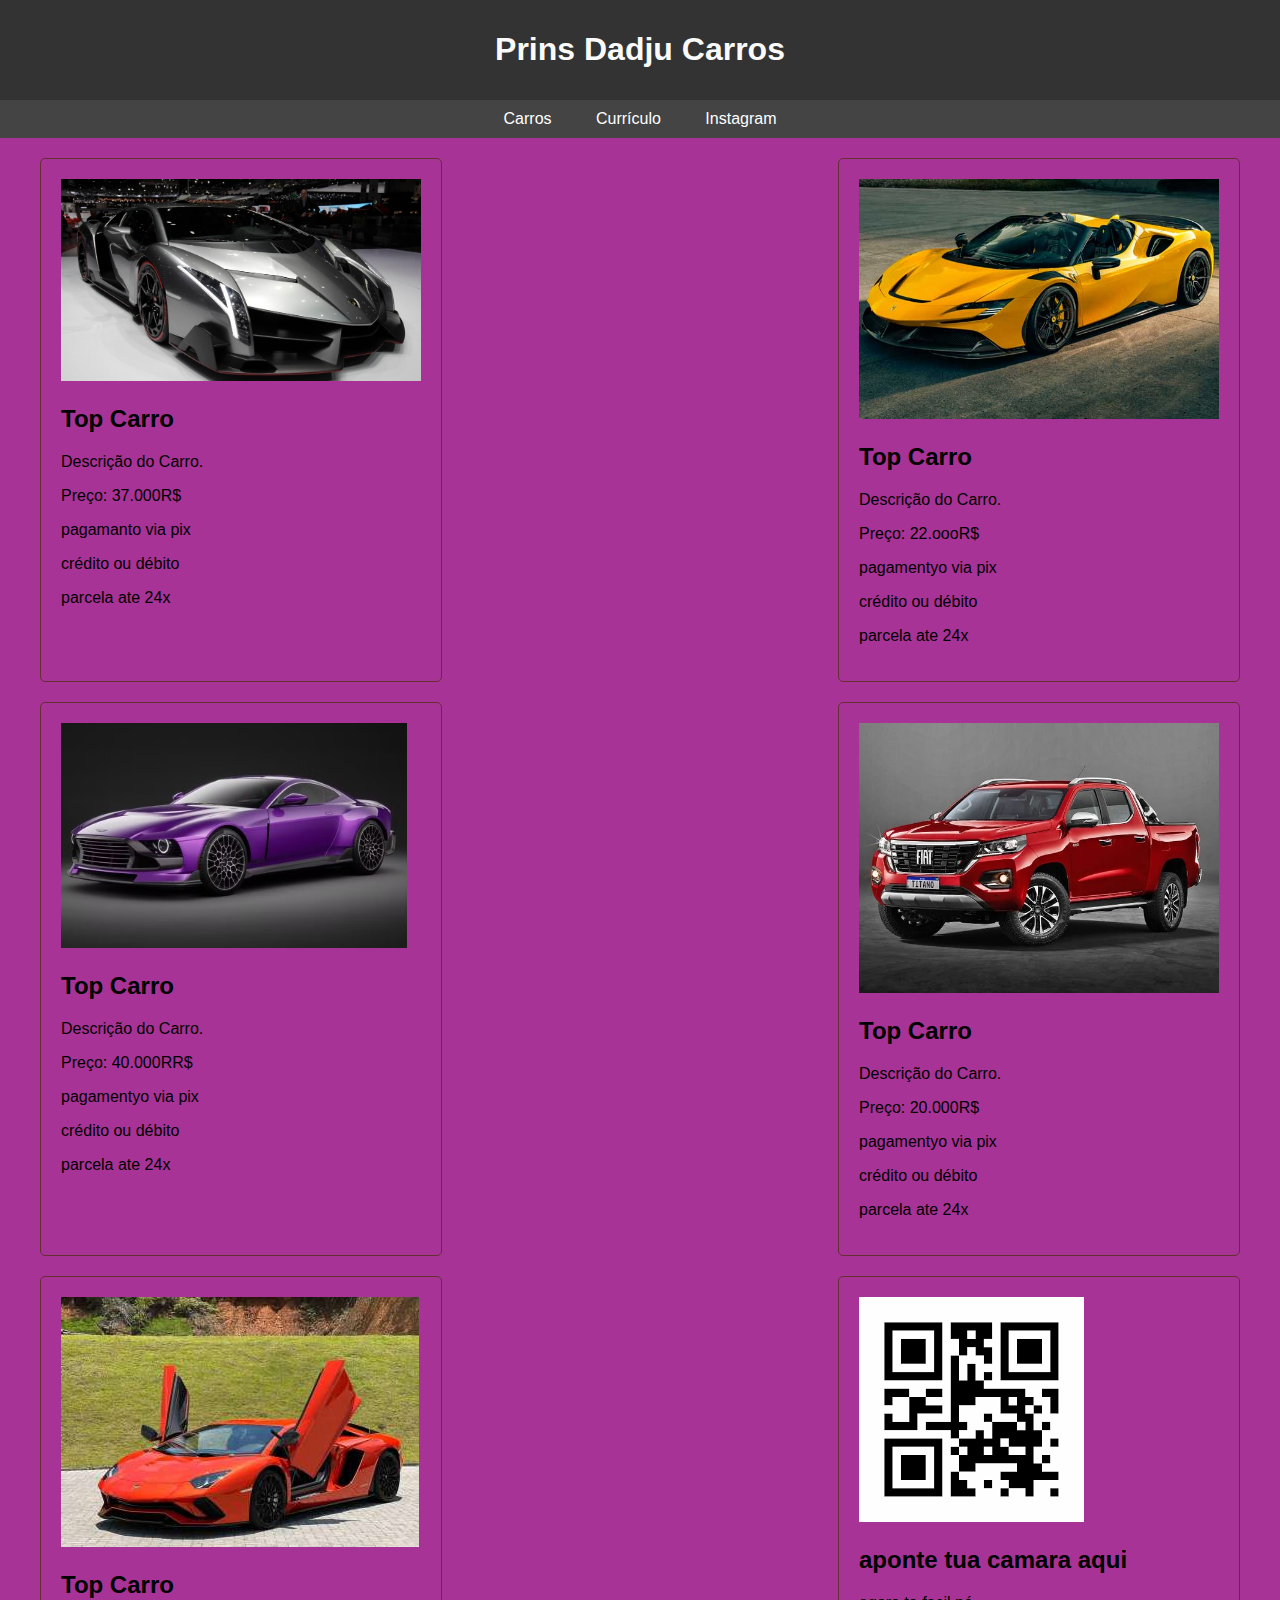
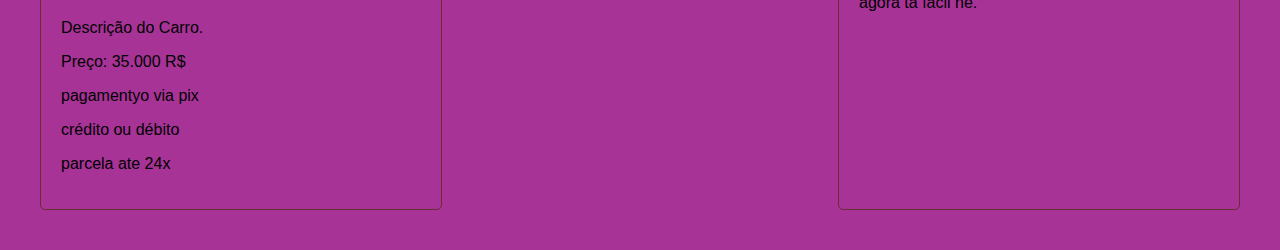
<file: index.html>
<!DOCTYPE html>
<html lang="pt-BR">
<head>
    <meta charset="UTF-8">
    <meta name="viewport" content="width=device-width, initial-scale=1.0">
    <title>Prins Dadju Carros</title>
    <style>
        body {
          background-color: #a73397;
            font-family: Arial, sans-serif;
            margin: 0;
            padding: 0;
        }

        header {
            background-color: #333;
            color: #fafafa;
            padding: 10px 20px;
            text-align: center;
        }

        nav {
            background-color: #444;
            text-align: center;
            padding: 10px 0;
        }

        nav a {
            color: #ffffff;
            text-decoration: none;
            padding: 10px 20px;
        }

        nav a:hover {
            background-color: #555;
        }

        .container {
            max-width: 1200px;
            margin: 0 auto;
            padding: 20px;
        }

        .car-list {
            display: flex;
            flex-wrap: wrap;
            justify-content: space-between;
        }

        .car {
            width: 30%;
            margin-bottom: 20px;
            padding: 20px;
            border: 1px solid #642f2f;
            border-radius: 5px;
        }

        .car img {
            max-width: 100%;
            height: auto;
        }
    </style>
</head>
<body>

<header>
    <h1>Prins Dadju Carros</h1>
</header>

<nav>
    <a href="https://pagauto.com.br/wp-content/webp-express/webp-images/uploads/2023/08/Banner-Desktop-1536x485.png.webp">Carros</a>
    <a href="https://adalby23.github.io/IssagaCurriculum/">Currículo</a>
    <a href="https://www.instagram.com/brunogadiol/">Instagram</a>
</nav>

<div class="container">
    <div class="car-list">
        <div class="car">
            <img src="w980-p16x9-LAMBORGHINI_Genebra.jpg" alt="Carro 1">
            <h2>Top Carro </h2>
            <p>Descrição do Carro.</p>
            <p>Preço: 37.000R$</p>
            <p>pagamanto via pix</p>
            <p>crédito ou débito</p>
            <p>parcela ate 24x</p>
        </div>
        <div class="car">
            <img src="ferrari-sf90-spider_4x.webp" alt="Carro 2">
            <h2>Top Carro </h2>
            <p>Descrição do Carro.</p>
            <p>Preço: 22.oooR$</p>
            <p>pagamentyo via pix</p>
            <p>crédito ou débito</p>
            <p>parcela ate 24x</p>
        </div>
        <div class="car">
            <img src="Aston-Martin.jpg" alt="Carro 3">
            <h2>Top Carro</h2>
            <p>Descrição do Carro.</p>
            <p>Preço: 40.000RR$</p>
            <p>pagamentyo via pix</p>
            <p>crédito ou débito</p>
            <p>parcela ate 24x</p>
        </div>
        <div class="car">
            <img src="fiat-titano-a-picape-media-inspirada-na-peugeot-landtrek-1945916-article.webp" alt="Carro 4">
            <h2>Top Carro</h2>
            <p>Descrição do Carro.</p>
            <p>Preço: 20.000R$</p>
            <p>pagamentyo via pix</p>
            <p>crédito ou débito</p>
            <p>parcela ate 24x</p>
        </div>
        <div class="car">
            <img src="lamborghini-aventador-em-balneario-camboriu-sc-5421975c.jpg" alt="Carro 5">
            <h2>Top Carro</h2>
            <p>Descrição do Carro.</p>
            <p>Preço: 35.000 R$</p>
            <p>pagamentyo via pix</p>
            <p>crédito ou débito</p>
            <p>parcela ate 24x</p>
          </div>
          <div class="car">
              <img src="transferir.png" alt="aponte tua camara aqui">
              <h2>aponte tua camara aqui</h2>
              <p>agora ta facil né.</p>
        </div>
    </div>
</div>

</body>
</html>
</file>
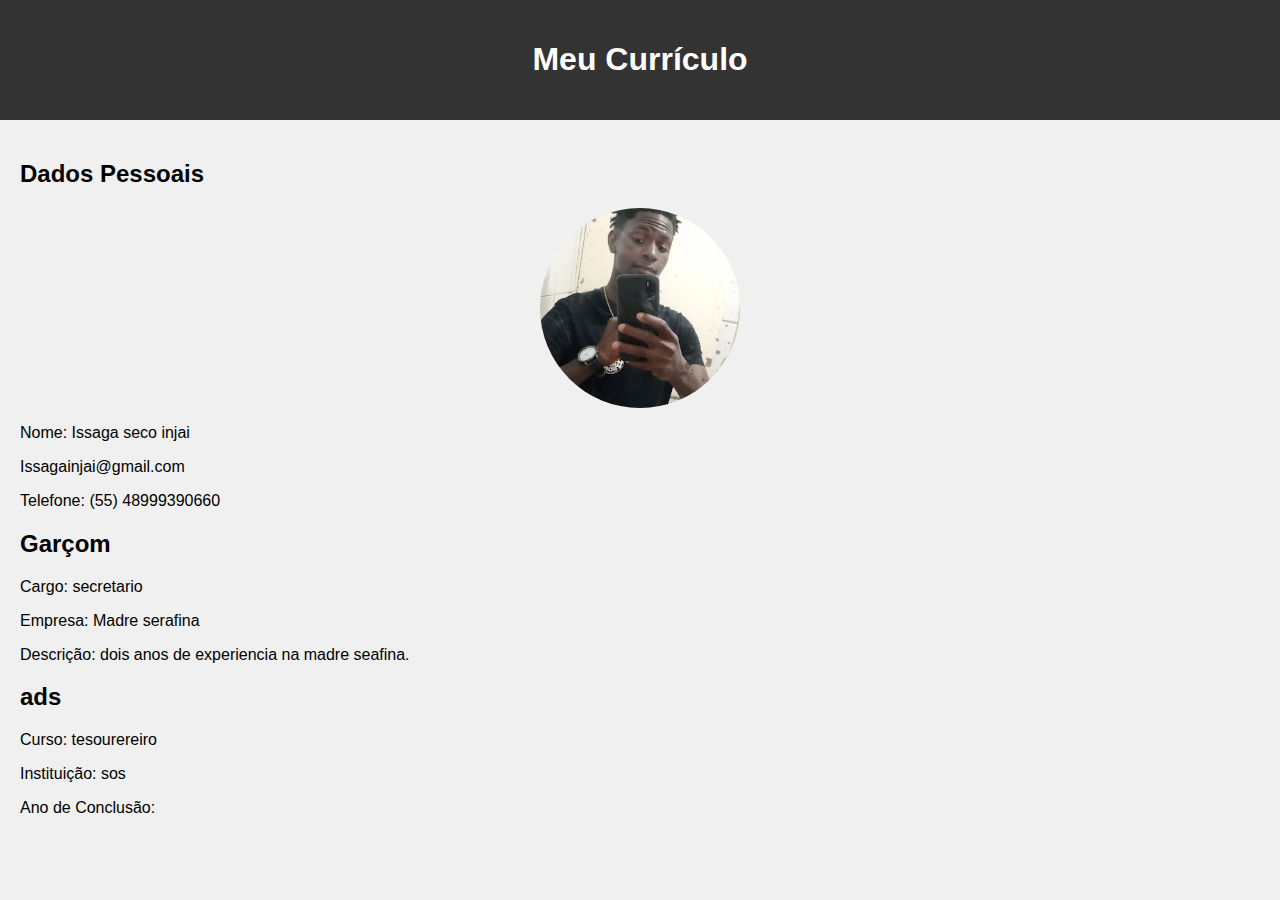
<file: curriculo.html>
<!DOCTYPE html>
<html lang="en">
<head>
    <meta charset="UTF-8">
    <meta name="viewport" content="width=device-width, initial-scale=1.0">
    <title>Currículo</title>
    <style>
        body {
            font-family: Arial, sans-serif;
            background-color: #f0f0f0;
            margin: 0;
            padding: 0;
        }

        #header {
            background-color: #333;
            color: #fff;
            text-align: center;
            padding: 20px;
        }

        #profile-image {
            max-width: 200px;
            border-radius: 50%;
            display: block;
            margin: 0 auto;
        }

        #main-content {
            padding: 20px;
        }
    </style>
</head>
<body>
    <div id="header">
        <h1>Meu Currículo</h1>
    </div>
    <div id="main-content">
        <h2>Dados Pessoais</h2>
       <img id="profile-image" src="issaga.jpg" alt="foto per">
        <p>Nome: Issaga seco injai</p>
        <p>Issagainjai@gmail.com</p>
        <p>Telefone: (55) 48999390660</p>

        <h2>Garçom</h2>
        <p>Cargo: secretario</p>
        <p>Empresa: Madre serafina</p>
        <p>Descrição:  dois anos de experiencia na madre seafina.</p>

        <h2>ads</h2>
        <p>Curso: tesourereiro</p>
        <p>Instituição: sos</p>
        <p>Ano de Conclusão: </p>
    </div>
</body>
</html>
</file>
